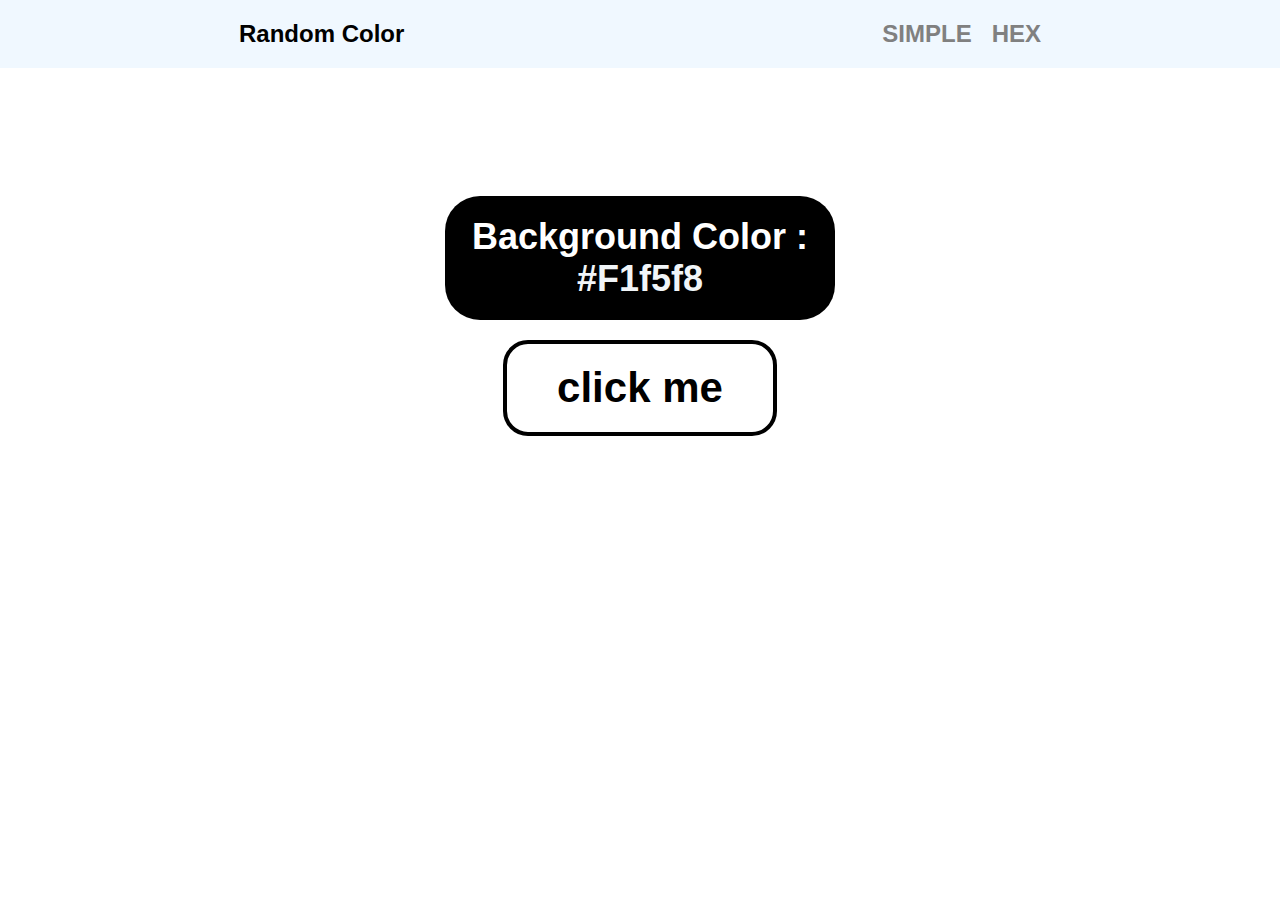
<file: index.html>
<!DOCTYPE html>
<html lang="en">
<head>
    <meta charset="UTF-8">
    <meta http-equiv="X-UA-Compatible" content="IE=edge">
    <meta name="viewport" content="width=device-width, initial-scale=1.0">
    <title>Random Color || Simple</title>
    <link href="style.css" rel="stylesheet">
</head>
<body>

        <nav>
            <div class="container"></div>
            <div class="nav-center">
                <h4>Random Color</h4>
                <ul class="nav-links">
                    <li>
                        <a href="index.hmtl">
                            simple
                        </a>
                    </li>
                    <li>
                        <a href="hex.html">
                            hex
                        </a>
                    </li>
                </ul>
            </div>
        </div>
        </nav>


    <main>
        <div class="container">
            <div class="text-wrapper">
                <h2>background color : <span class="color">
                    #f1f5f8
                </span></h2>
            </div>

            <button class="btn" id="btn">click me</button>
        </div>
    </main>

    <script src="app.js"></script>
</body>
</html>
</file>
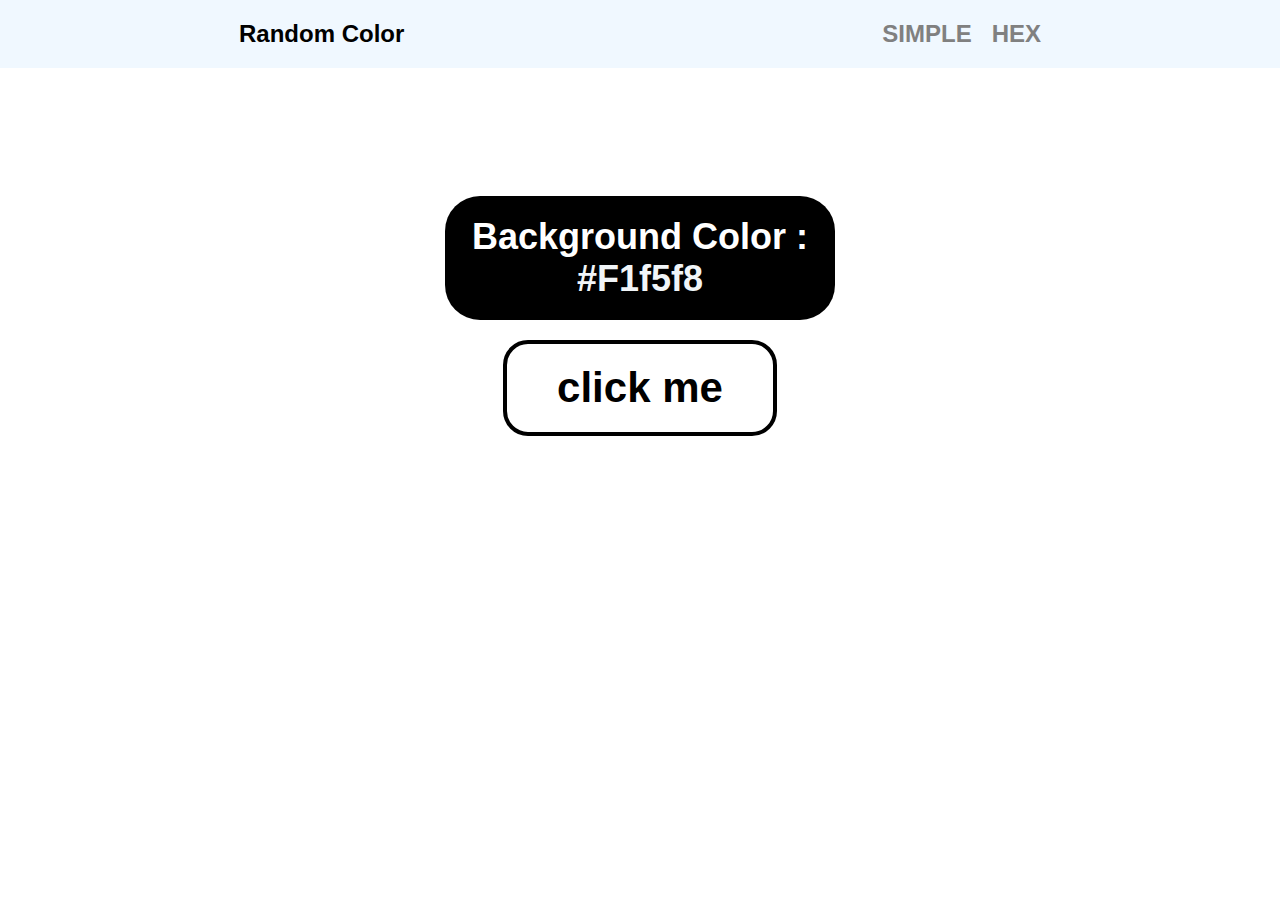
<file: hex.html>
<!DOCTYPE html>
<html lang="en">
<head>
    <meta charset="UTF-8">
    <meta http-equiv="X-UA-Compatible" content="IE=edge">
    <meta name="viewport" content="width=device-width, initial-scale=1.0">
    <title>Random Color || Hex</title>
    <link href="style.css" rel="stylesheet">
</head>
<body>

        <nav>
            <div class="container"></div>
            <div class="nav-center">
                <h4>Random Color</h4>
                <ul class="nav-links">
                    <li>
                        <a href="index.html">
                            simple
                        </a>
                    </li>
                    <li>
                        <a href="hex.html">
                            hex
                        </a>
                    </li>
                </ul>
            </div>
        </div>
        </nav>


    <main>
        <div class="container">
            <div class="text-wrapper">
                <h2>background color : <span class="color">
                    #f1f5f8
                </span></h2>
            </div>

            <button class="btn" id="btn">click me</button>
        </div>
    </main>

    <script src="hex.js"></script>
</body>
</html>
</file>
<file: style.css>
*{
    margin: 0;
    padding: 0;
}

body{
    font-family: sans-serif;
    font-size: 1.5rem;
    font-weight: 700;
}

ul{
    list-style-type: none;
}

a{
    font-family: inherit;
    text-decoration: none;
    color: gray;
    text-transform: uppercase;
    transition: color .3s;
}

a:hover{
    color: black;
}

nav{
    padding: 20px 0;
    background-color: aliceblue;
}

main{
    margin-top: 10%;
}


.container{
    max-width: 1220px;
    padding: 0 10px;
    margin: 0 auto;
}


.nav-center{
    display: flex;
    justify-content: space-around;
    align-items: center;
}

.nav-links{
    display: flex;
    justify-content: space-between;
    gap: 20px;
}

.text-wrapper{
    padding: 20px;
    background-color: #000;
    display: flex;
    max-width: 350px;
    border-radius: 35px;
    text-align: center;
    color: #fff;
    margin: 0 auto;
    margin-bottom: 20px;

}

.text-wrapper h2{
    text-transform: capitalize;
}

.color{
    color: #f1f5f8;
}

.btn{
    outline: none;
    cursor: pointer;
    background-color: transparent;
    color: #000;
    border: 4px solid #000;
    border-radius: 25px;
    padding: 20px 50px;
    font-size: 42px;
    font-weight: 700;
    display: block;
    margin: 0 auto;
    transition: all .3s;
}

.btn:hover{
    color: #fff;
    background-color: #000;
}
</file>
